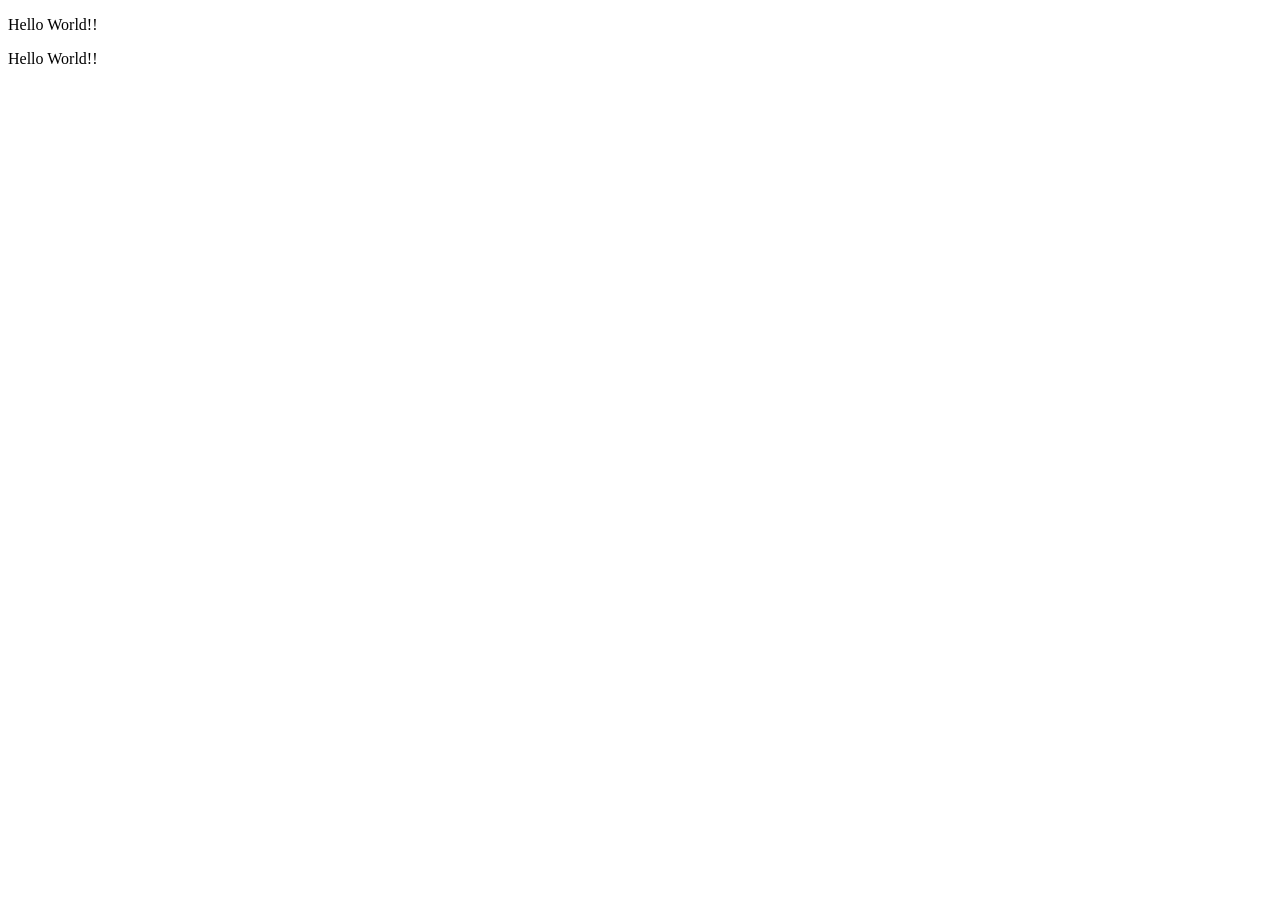
<file: chapter 01/index.html>
<!DOCTYPE html>
<html>
  <head>
    <meta charset="utf-8">
    <meta name="viewport" content="width=device-width, initial-scale=1">
    <title>Chapter 01: 初めてのJavaScript</title>
  </head>
  <body>
    <p>ここを書き換える</p>
    <script src="script.js"></script>
  </body>
</html>
</file>
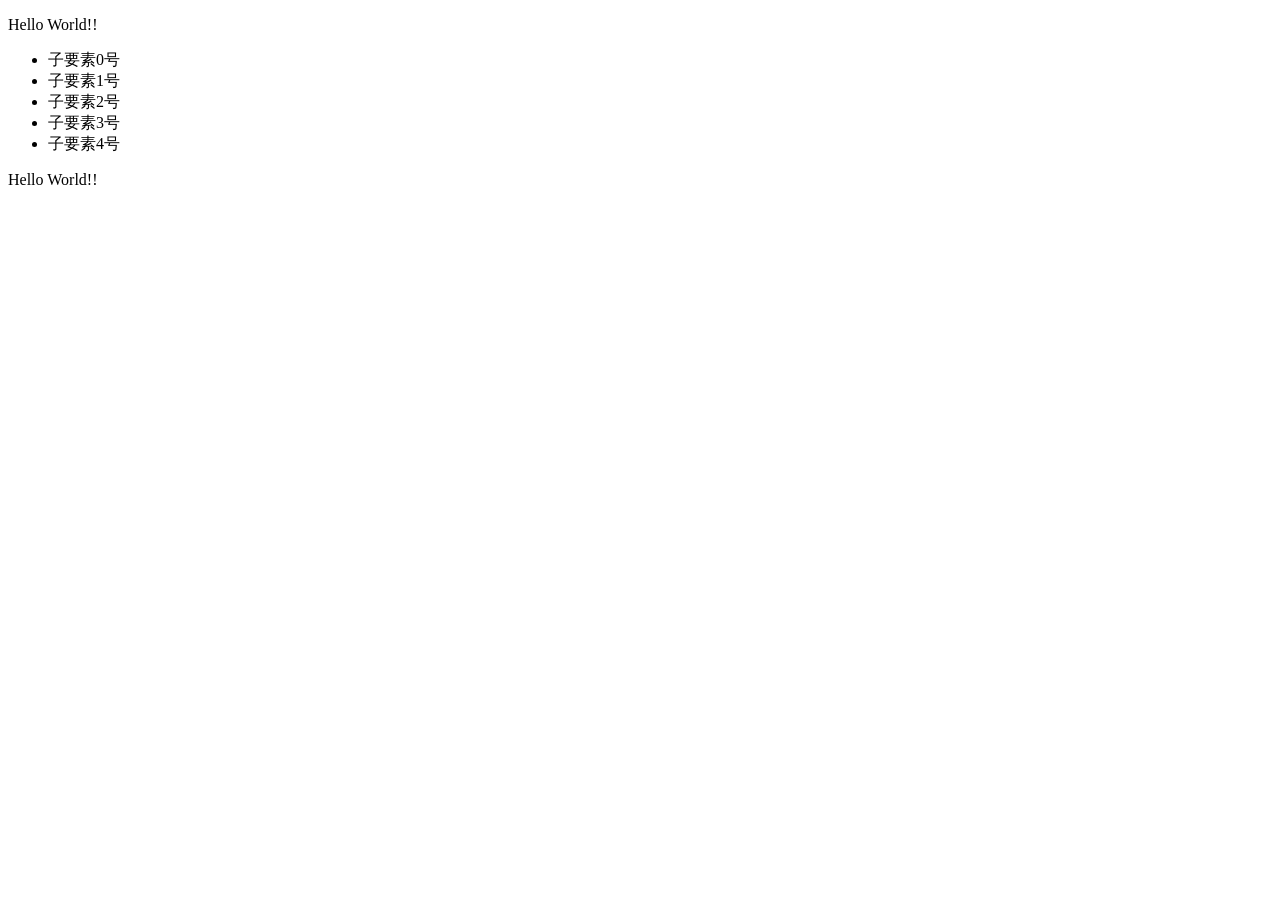
<file: chapter 04/index.html>
<!DOCTYPE html>
<html>
<head>
  <meta charset="utf-8">
  <meta name="viewport" content="width=device-width, initial-scale=1">
  <title>Chapter 04: 繰り返し</title>
</head>
<body>
  <p id="message">Hello World!!</p>
  <ul id="list"></ul>
  <script src="script.js"></script>
</body>
</html>
</file>
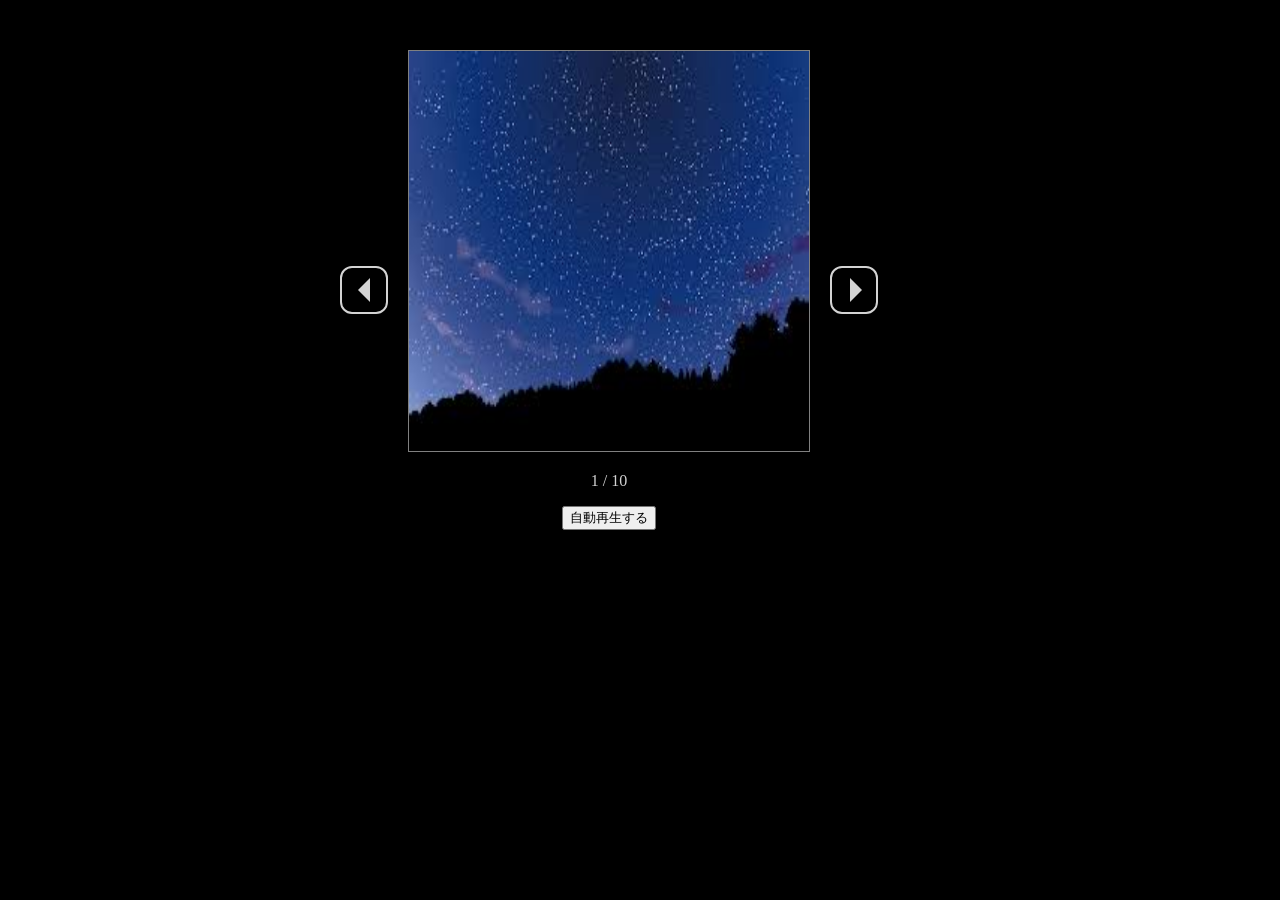
<file: chapter11/index.html>
<!DOCTYPE html>
<html>
<head>
  <meta charset="utf-8">
  <meta name="viewport" content="width=device-width, initial-scale=1">
  <title>Chapter 11: スライドショー</title>
  <link rel="stylesheet" href="arrow.css">
  <style>
    body {
      background-color: black;
    }
    #slideshow {
      width: 600px;
      margin: 50px auto;
      text-align: center;
      display: flex;
      align-items: center;
    }
    img {
      width: 400px;
      height: 400px;
      border: solid 1px gray;
      margin: 0 20px;
    }
    i {
      color: lightgray;
      font-size: 60px;
    }
  </style>
</head>
<body>
  <div id="slideshow">
    <span class="arrow leftArrow"></span>
    <div id="photo">
      <img id="main">
      <!-- あとでJavaScriptからp要素を追加 -->
    </div>
    <span class="arrow rightArrow"></span>
  </div>

  <script src="script.js"></script>
</body>
</html>
</file>
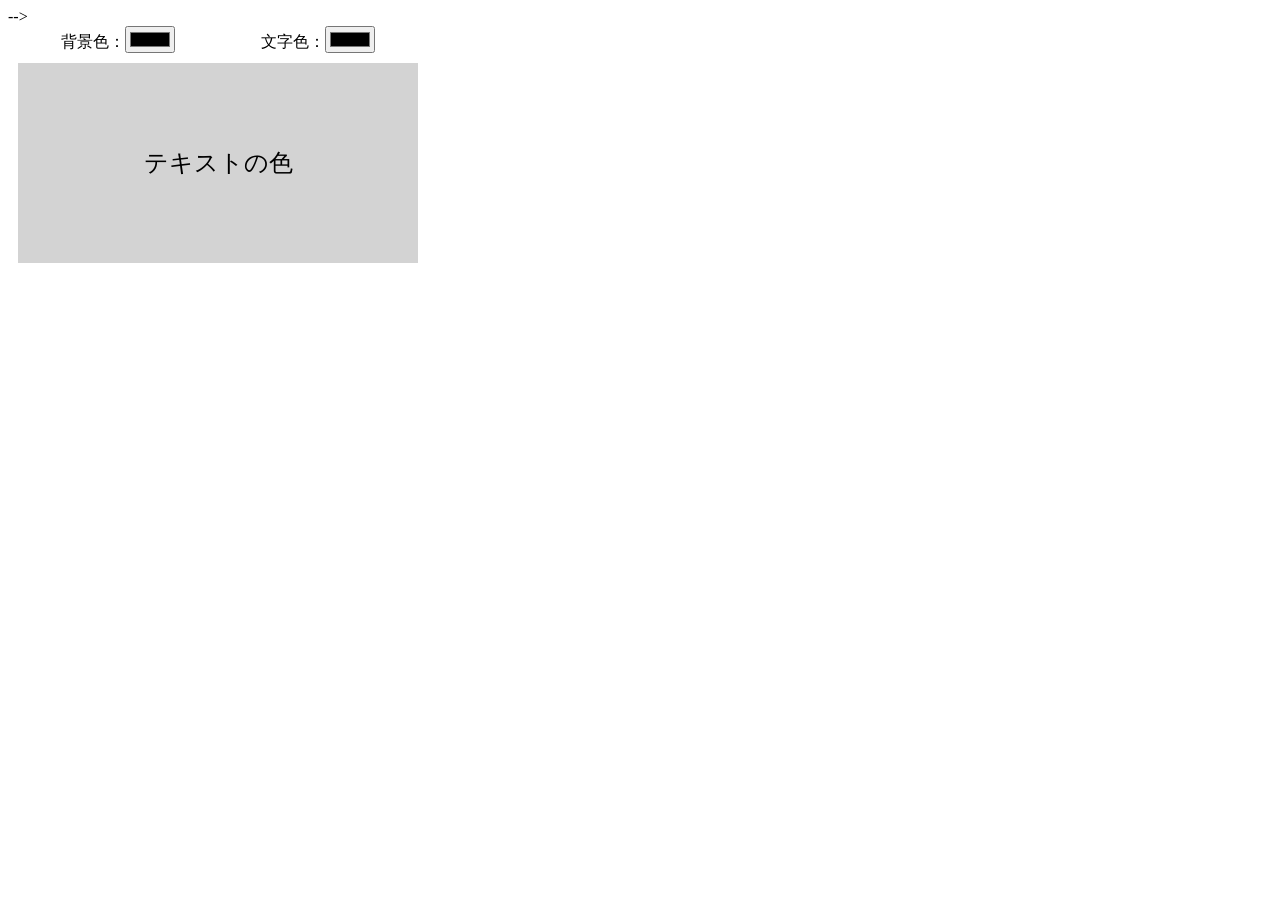
<file: chapter12/index.html>
<!-- <!DOCTYPE html>
<html>
<head>
  <meta charset="utf-8">
  <meta name="viewport" content="width=device-width, initial-scale=1">
  <title>Chapter 12: フォーム</title>
  <style>
    form {
      background-color: antiquewhite;
      padding: 20px;
      margin: 20px 0;
    }
    table {
      border: solid 1px gray;
      border-collapse: collapse;
    }
    td {
      border: solid 1px gray;
      border-collapse: collapse;
      padding: 10px 5px
    }
    #output {
      border: solid 3px gold;
      padding: 20px 10px;
    }
    form p {
      margin-top: 0
    }
  </style>
</head>
<body>
  <table>
    <tr>
      <td><label for="textInput">テキスト入力</label></td>
      <td><input id="textInput" type="text"></td>
    </tr>
    <tr>
      <td><label for="password">パスワード</label></td>
      <td><input id="password" type="password"></td>
    </tr>
    <tr>
      <td>ラジオボタン</td>
      <td>
        <label><input type="radio" name="abcRadio" value="a">A</label>
        <label><input type="radio" name="abcRadio" value="b">B</label>
        <label><input type="radio" name="abcRadio" value="c">C</label>
      </td>
    </tr>
    <tr>
      <td>チェックボックス</td>
      <td>
        <label><input type="checkbox" name="abcCheck" value="a">A</label>
        <label><input type="checkbox" name="abcCheck" value="b">B</label>
        <label><input type="checkbox" name="abcCheck" value="c">C</label>
      </td>
    </tr>
    <tr>
      <td>ドロップダウンメニュー</td>
      <td>
        <select>
          <option selected disabled>選んでね</option>
          <option>A</option>
          <option>B</option>
          <option>C</option>
        </select>
      </td>
    </tr>
    <tr>
      <td>ドロップダウンメニュー［複］</td>
      <td>
        <select multiple>
          <option>A</option>
          <option>B</option>
          <option>C</option>
        </select>
      </td>
    </tr>
    <tr>
      <td colspan="2" style="text-align: center;">
        <button>表示</button>
      </td>
    </tr>
  </table>
  <input id="textInput" type="text">

  <p id="output">ここに表示します</p>
  <input id="password" type="password">
  <br>
  <label><input type="radio" name="abcRadio" value="a">A</label>
  <label><input type="radio" name="abcRadio" value="b">B</label>
  <label><input type="radio" name="abcRadio" value="c">C</label>
  <br>
  <label><input type="checkbox" name="abcCheck" value="a">A</label>
  <label><input type="checkbox" name="abcCheck" value="b">B</label>
  <label><input type="checkbox" name="abcCheck" value="c">C</label>
  <br>
  <select>
    <option selected disabled>選んでね</option>
    <option>A</option>
    <option>B</option>
    <option>C</option>
  </select>
  <br>
  <select multiple>
    <option>A</option>
    <option>B</option>
    <option>C</option>
  </select>
  <br>
  <form>
    <p>form要素</p>
    <label>入力 <input name="formInput"></label>
    <button type="submit">Submit</button>
  </form>
<!--

  <form>
    <p>form要素</p>
    <label>入力 <input name="formInput"></label>
    <button type="submit">Submit</button>
  </form>
-->

  <!-- <script src="script.js"></script>
</body>
</html> --> -->

<!DOCTYPE html>
<html>

<head>
  <meta charset="utf-8">
  <meta name="viewport" content="width=device-width, initial-scale=1">
  <title>Chapter 12: フォーム</title>
  <style>
    #colors {
      width: 400px;
      margin-left: 10px;
      display: flex;
      justify-content: space-around;
    }

    #colors label {
      display: inline-block;
    }

    #background {
      margin: 10px;
      width: 400px;
      height: 200px;
      display: flex;
      align-items: center;
      background-color: lightgray;
    }

    #foreground {
      width: 100%;
      text-align: center;
      font-size: 24px;
    }
  </style>
</head>

<body>
  <div id="colors">
    <label>背景色：<input id="bgColor" type="color"></label>
    <label>文字色：<input id="fgColor" type="color"></label>
  </div>

  <div id="background">
    <div id="foreground">テキストの色</div>
  </div>

  <script>
    // ここにコードを書いていく
  </script>
</body>

</html>
</file>
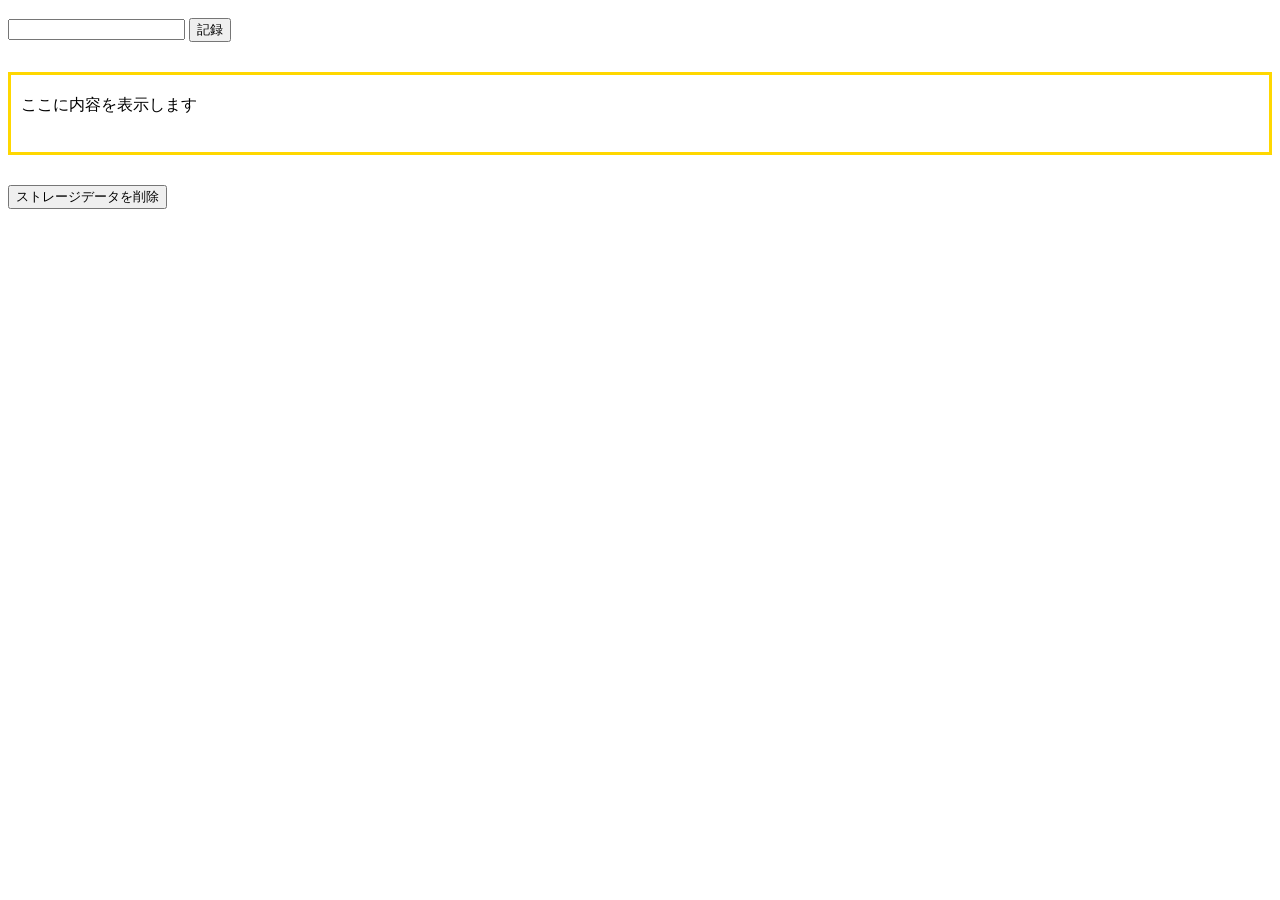
<file: chapter13/index.html>
<!DOCTYPE html>
<html>
<head>
  <meta charset="utf-8">
  <meta name="viewport" content="width=device-width, initial-scale=1">
  <title>Chapter 13: ウェブストレージ</title>
  <style>
    #output {
      border: solid 3px gold;
      padding: 20px 10px;
      margin: 20px 0;
    }
    button {
      margin: 10px 0;
      margin-right: 10px;
    }
  </style>
</head>
<body>
  <input>
  <button id="submit">記録</button>

  <div id="output">
    ここに内容を表示します
  </div>

  <script src="script.js"></script>
</body>
</html>
</file>
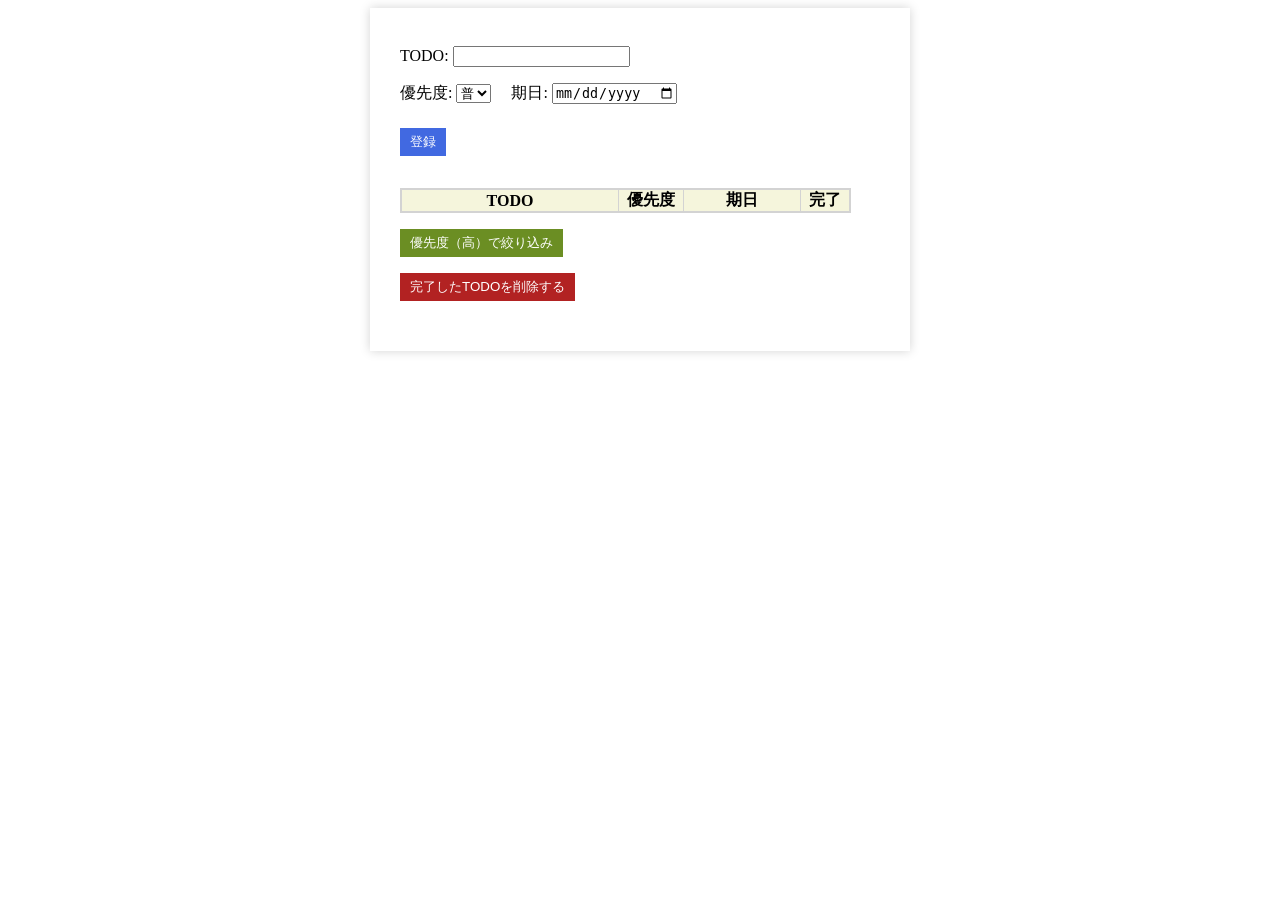
<file: chapter14/index.html>
<!DOCTYPE html>
<html>
<head>
  <meta charset="utf-8">
  <meta name="viewport" content="width=device-width, initial-scale=1">
  <link rel="stylesheet" href="style.css">
  <title>Chapter 14: TODOリスト</title>
</head>
<body>
  <main>
    <div id="input">
      <label>TODO: <input id="todo"></label><br>
      優先度: <select>
        <option>低</option>
        <option selected>普</option>
        <option>高</option>
      </select>
      <label>期日: <input type="date"></label><br>
      <button id="submit">登録</button>
    </div>

    <table>
      <tr>
        <th id="todoLabel">TODO</th>
        <th>優先度</th>
        <th id="dateLabel">期日</th>
        <th>完了</th>
      </tr>
    </table>
  </main>
  <script src="script.js"></script>
</body>
</html>
</file>
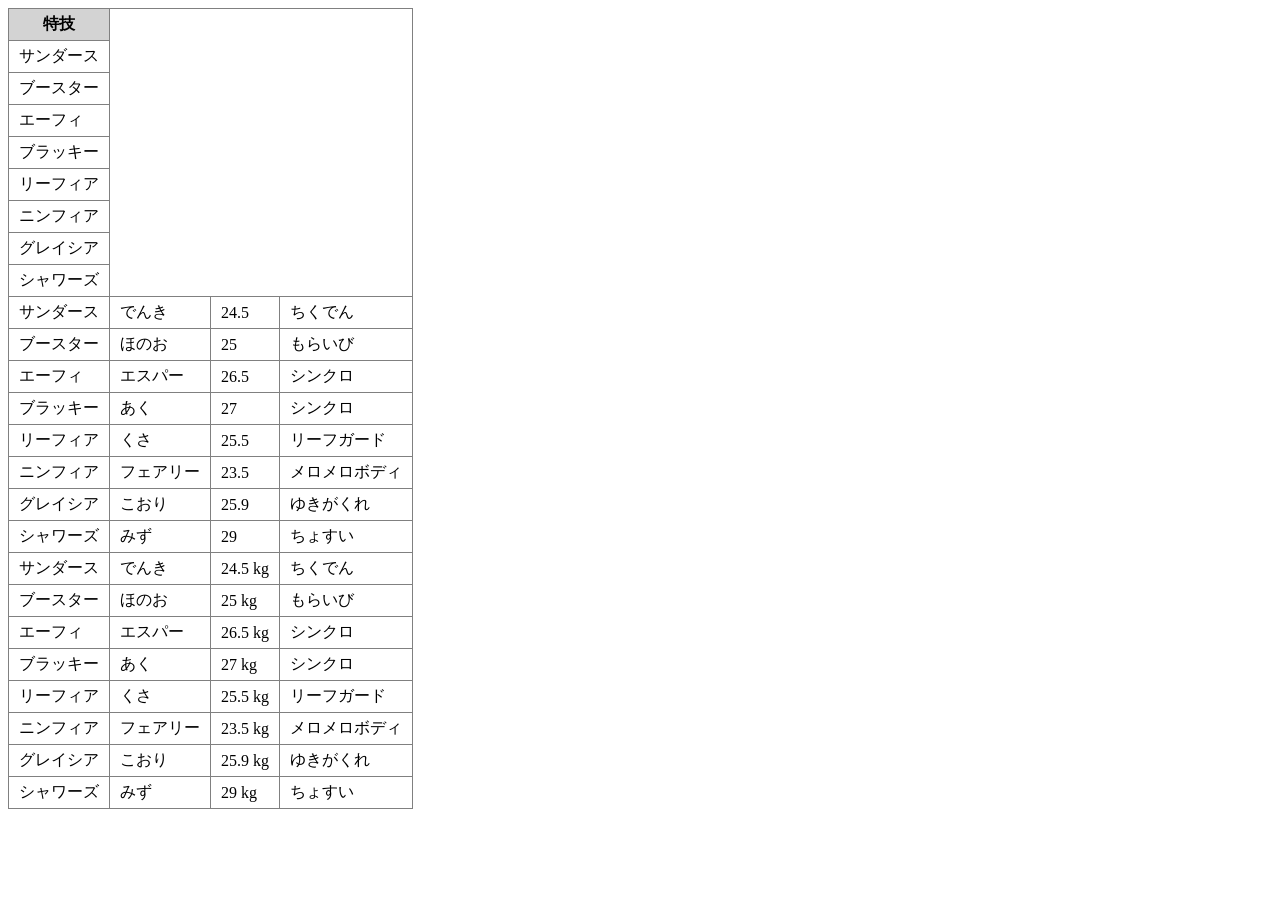
<file: chapter 06/ index.html>
<!DOCTYPE html>
<html>
<head>
  <meta charset="utf-8">
  <meta name="viewport" content="width=device-width, initial-scale=1">
  <title>Chapter 06: オブジェクト</title>
  <style>
    table,
    td,
    th {
      border: solid 1px gray;
      border-collapse: collapse;
      padding: 5px 10px;
    }

    th {
      background-color: lightgray;
    }
  </style>
</head>
<body>
  <table></table>
  <table>

  </table>

  <script src="script.js"></script>
</body>
</html>
</file>
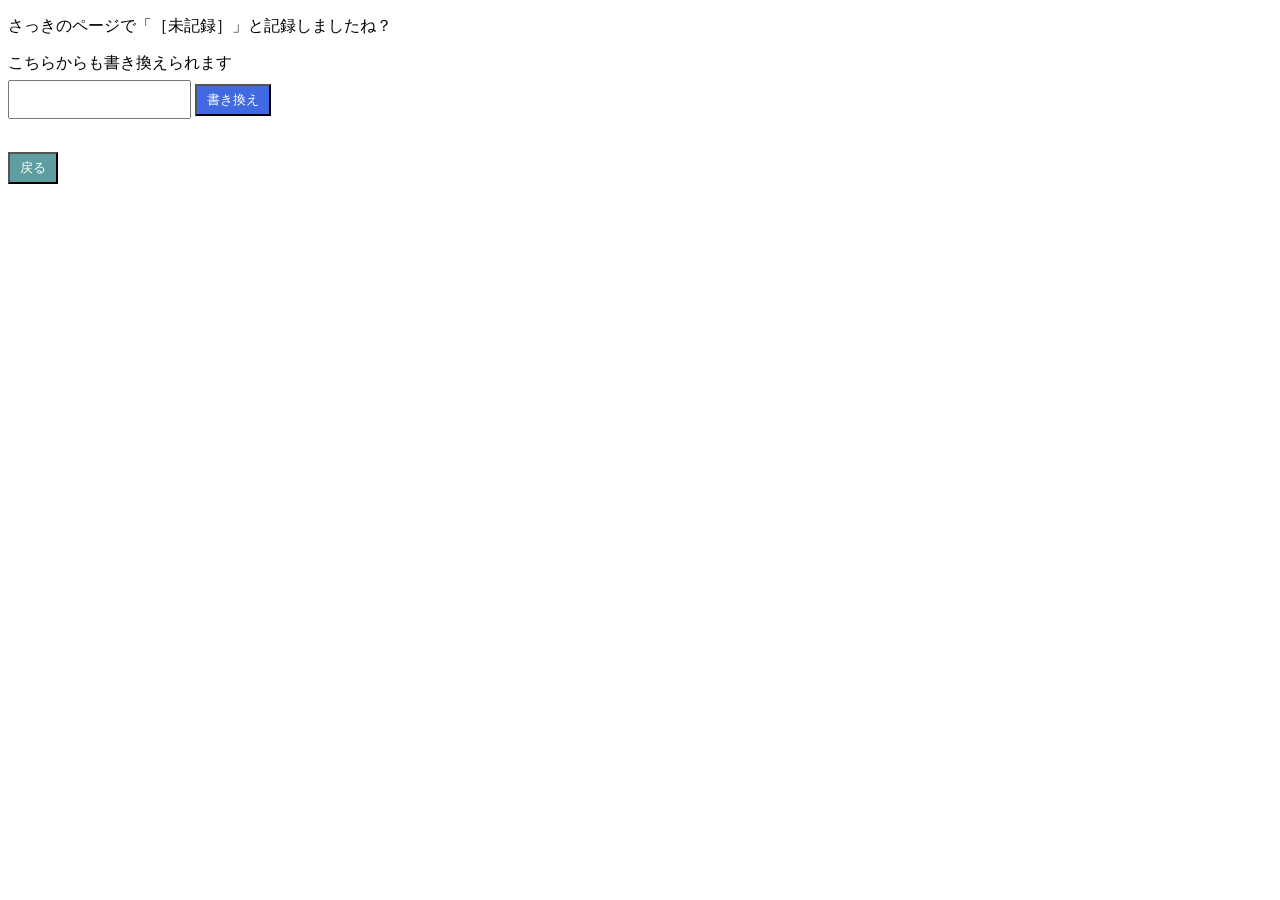
<file: chapter13/page.html>
<!DOCTYPE html>
<html>
<head>
<!DOCTYPE html>
<html>

<head>
  <meta charset="utf-8">
  <meta name="viewport" content="width=device-width, initial-scale=1">
  <title>Chapter 13: Web Storage [Another Page]</title>
  <style>
    input {
      padding: 10px 5px;
    }

    button {
      margin: 10px 0;
      padding: 5px 10px;
      color: white;
    }

    #rewrite {
      background-color: royalblue;
    }

    #back {
      background-color: cadetblue;
    }
  </style>
</head>

<body>
  <p>さっきのページで「<span></span>」と記録しましたね？</p>

  <p>
    こちらからも書き換えられます<br>
    <input>
    <button id="rewrite">書き換え</button>
  </p>

  <button id="back">戻る</button>

  <script>
    const storage = localStorage;

    document.addEventListener('DOMContentLoaded', () => {
        const span = document.querySelector('span');
        span.textContent = storage.store || '［未記録］';
    });

    document.getElementById('rewrite').addEventListener('click', (ev) => {
        storage.store = document.querySelector('input').value;
        ev.currentTarget.textContent = '書き換え完了';
    });
        document.getElementById('back').addEventListener('click', () => {
    history.back();
    });
  </script>
</body>

</html>
</file>
<file: chapter11/arrow.css>
/* 参考 https://www.pressmantech.com/tech/design/2738#arrow-sample4-6 */

:root {
    --color: lightgray; /* 矢印の色 */
    --size: 4; /* 矢印の大きさ */
    --weight: 2.5px; /* 枠の太さ */
  }
  
  .arrow {
    position: relative;
    display: inline-block;
    color: #ece4e4;
    vertical-align: middle;
    text-decoration: none;
  }
  
  .arrow::before,
  .arrow::after {
    position: absolute;
    top: 0;
    bottom: 0;
    left: 0;
    margin: auto;
    content: '';
    vertical-align: middle;
  }
  
  .arrow::before {
    box-sizing: border-box;
    width: calc(12px * var(--size));
    height: calc(12px * var(--size));
    border: var(--weight) solid var(--color);
    border-radius: 25%;
  }
  
  .arrow::after {
    box-sizing: border-box;
    width: calc(3px * var(--size));
    height: calc(3px * var(--size));
    border: calc(3px * var(--size)) solid transparent;
  }
  
  .rightArrow {
    padding: 0 0 0 calc(4px * var(--size));
  }
  
  .leftArrow {
    padding: 0 calc(12px * var(--size)) 0 0;
  }
  
  .rightArrow::after {
    left: calc(5px * var(--size));
    border-left: calc(3px * var(--size)) solid var(--color);
  }
  
  .leftArrow::after {
    left: calc(3px * var(--size) / 2);
    border-right: calc(3px * var(--size)) solid var(--color);
  }
</file>
<file: chapter14/style.css>
:root { font-size: 16px; }
main {
  width: 480px;
  margin: 0 auto;
  padding: 30px 30px 50px;
  box-shadow: 0 0 10px 0 lightgray;
}
input, select { margin: 0.5rem 1rem 0.5rem 0; }
input[type='number'] { width: 30px; }
button#submit, button#priority, button#remove {
  padding: 5px 10px;
  margin-top: 1rem;
  background-color: royalblue;
  color: white;
  border-style: none;
}
button#priority { background-color: olivedrab; }
button#remove { background-color: firebrick; }
table {
  margin-top: 2rem;
  border: solid 2px lightgray;
  border-collapse: collapse;
}
th, td {
  border: solid 1px lightgray;
  border-collapse: collapse;
}
th {
  background-color: beige;
  padding: 0 0.5rem 0;
}
th#todoLabel { width: 200px; }
th#dateLabel { width: 100px; }
td { text-align: center; }
td input[type='checkbox'] { margin: 0; }
</file>
